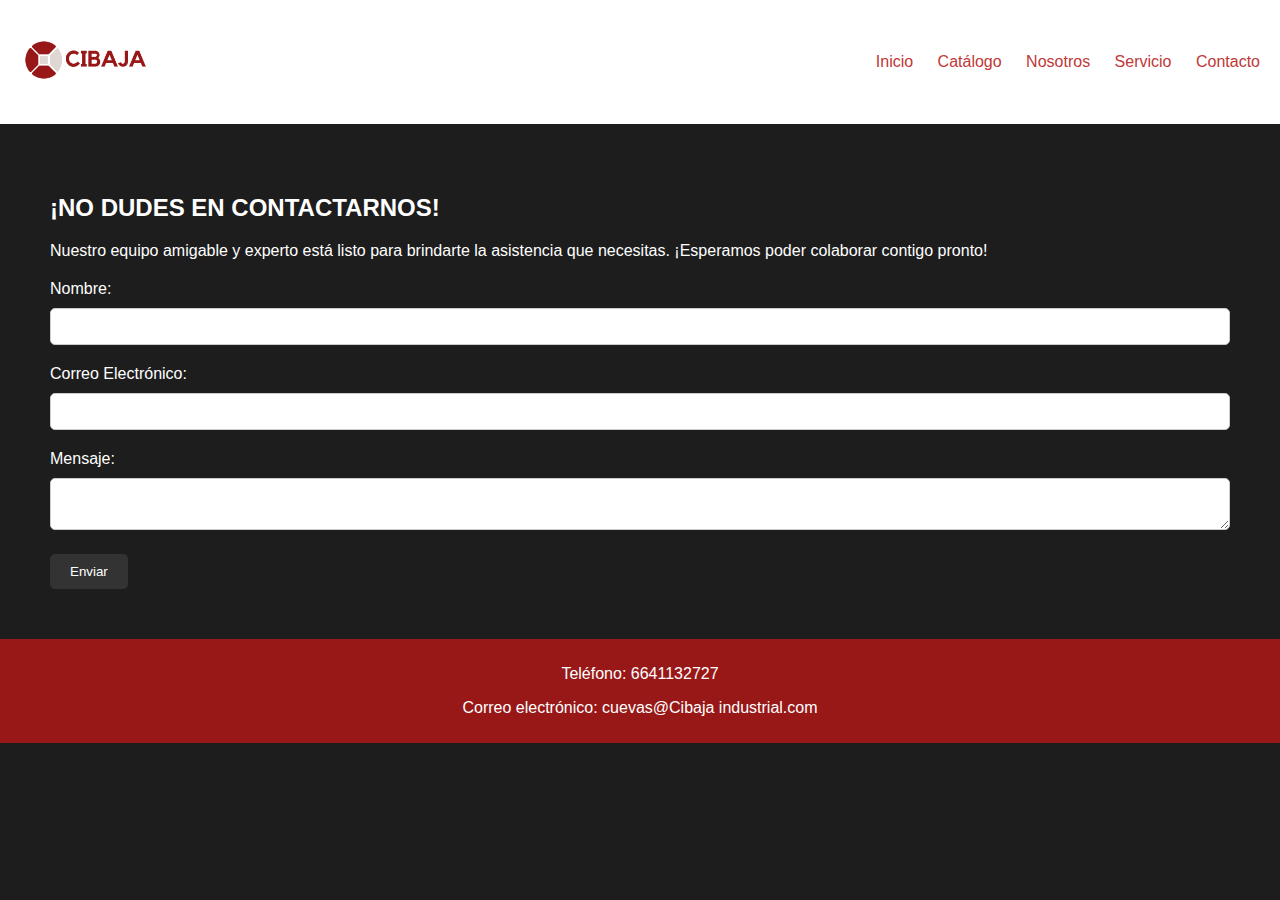
<file: contacto.html>
<!DOCTYPE html>
<html lang="es">
<head>
    <meta charset="UTF-8">
    <meta name="viewport" content="width=device-width, initial-scale=1.0">
    <title>Cibaja industrial</title>
    <link rel="stylesheet" href="styles.css"><header>
    <div class="logo">
        <img src="img/logo.png" alt="Logo de Tu Empresa">
    </div>
    <nav>
        <ul>
            <li><a href="index.html">Inicio</a></li>
            <li><a href="catalogo.html">Catálogo</a></li>
            <li><a href="nosotros.html">Nosotros</a></li>
            <li><a href="servicio.html">Servicio</a></li>
            <li><a href="contacto.html">Contacto</a></li>
        </ul>
    </nav>
</header>

<section id="contacto">
    <h2>¡NO DUDES EN CONTACTARNOS! </h2>
    <p>Nuestro equipo amigable y experto está listo para brindarte la asistencia que necesitas. ¡Esperamos poder colaborar contigo pronto!</p>
    <form action="enviar_formulario.php" method="post">
        <label for="nombre">Nombre:</label>
        <input type="text" id="nombre" name="nombre" required><br>
        <label for="email">Correo Electrónico:</label>
        <input type="email" id="email" name="email" required><br>
        <label for="mensaje">Mensaje:</label>
        <textarea id="mensaje" name="mensaje" required></textarea><br>
        <button type="submit">Enviar</button>
    </form>
    
</section>
<footer>
    <div class="telefono">
        <p>Teléfono: <a href="tel:+526641132727">6641132727</a></p>
        <p>Correo electrónico: <a href="mailto:cuevas@Cibaja industrial.com">cuevas@Cibaja industrial.com</a></p>
    </div>
</footer>
</file>
<file: styles.css>
/* Estilos generales */
body {
    font-family: Tahoma, sans-serif;
    margin: 0;
    padding: 0;
    background-color: #1d1d1d; /* color de fondo */
    
    
}

header {
    background-color: #ffffff;
    color: #d66262;
    padding: 20px;
    display: flex;
    justify-content: space-between;
    align-items: center;
}

.logo img {
    height: 80px;
}

nav ul {
    list-style-type: none;
    padding: 0;
    margin: 0;
}

nav ul li {
    display: inline;
    margin-left: 20px;
}

nav ul li a {
    color: #c03737;
    text-decoration: none;
}

section {
    padding: 50px;
    position: relative;
}

/* Estilos específicos para cada sección */
#inicio {
    text-align: center;
    color: #fff;
    font-size: 2rem; /* Tamaño de fuente más grande para el título */
    font-weight: bold; /* Negrita para el título */
    margin:auto
    padding: 100px;
    height: 20vh; /* Abarca toda la altura de la pantalla */
    background-image: url('img/imagen_principal.jpg');
    background-size: cover;
    background-position: center; 
}

#inicio h1, #inicio p {
    position: relative;
    z-index: 1;
}
#iniciodescripcion {
    background-color: #eee3e3; /* Fondo gris */
    padding: 50px; /* Ajuste del padding */
    text-align: center; /* Texto centrado */
}
footer {
    display: flex;
    flex-direction: column;
    align-items: center;
}

.telefono {
    background-color: #981818; /* Fondo oscuro sólido */
    padding: 10px 0;
    text-align: center;
    color: #fff;
    width: 100%; /* Abarcar todo el ancho */
    box-sizing: border-box; /* Incluir padding en el ancho total */
}

.telefono a {
    color: #fff;
    text-decoration: none;
}

#boton-lubricantes {
    margin-bottom: 20px; /* Agregar margen inferior */
}

.boton-explorar {
    background-color: #4CAF50; /* Color de fondo */
    border: none; /* Sin borde */
    color: white; /* Color de texto */
    padding: 15px 32px; /* Espacio alrededor del texto */
    text-align: center; /* Alineación del texto */
    text-decoration: none; /* Sin subrayado */
    display: inline-block;
    font-size: 16px; /* Tamaño de fuente */
    margin: 0px 0px; /* Margen */
    cursor: pointer; /* Cursor al pasar el ratón */
    border-radius: 8px; /* Radio de borde */
}

/* Estilos para el formulario de contacto */

#contacto{

text-align: left;
    color: #fff;
}

form {
    margin-top: 20px;
}

form label {
    display: block;
    margin-bottom: 10px;
}

form input[type="text"],
form input[type="email"],
form textarea {
    width: 100%;
    padding: 10px;
    margin-bottom: 20px;
    border: 1px solid #ccc;
    border-radius: 5px;
    box-sizing: border-box;
}

form button {
    background-color: #333;
    color: #fff;
    padding: 10px 20px;
    border: none;
    border-radius: 5px;
    cursor: pointer;
}

form button:hover {
    background-color: #555;
}

#llamada-accion h2 {
    color: #ffffff; /* Color del título */
    margin-bottom: 20px; /* Espacio inferior */
}

#llamada-accion p {
    color: #ffffff; /* Color del texto */
    font-size: 1.2rem; /* Tamaño de fuente */
}

/* Estilos para el formulario de nosotros */
#nosotros {
    background-image: url('img/fondo2.jpg');
    background-size: cover; /* Ajusta la imagen para cubrir todo el fondo */
    background-position: center; /* Centra la imagen de fondo */
    color: #fff; /* Color del texto */
    font-size: 1.2rem; /* Tamaño de fuente más grande para el título */
    
    padding: 50px; /* Ajuste de espacio interno */
    text-align: center; /* Centra el texto horizontalmente */
    height: 68vh; /* Establece la altura al 100% del viewport */
}
/* Estilos para el formulario de servicio*/
#servicio {
    background-image: url('img/fondo1.jpg'); 
    background-size: cover; /* Ajusta la imagen para cubrir todo el fondo */
    background-position: center; /* Centra la imagen de fondo */
    display: flex;
    justify-content: center; /* Centrar horizontalmente */
    align-items: center;
    flex-wrap: wrap;
    padding: 50px;
}

.servicio-container {
    width: 25%;
    margin: 0 10px; /* Ajuste del margen horizontal */
}

.servicio-container img {
    width: 100%;
    height: auto;
    border-radius: 10px;
}

.servicio-info {
    background-color: #f2f2f2;
    padding: 20px;
    border-radius: 10px;
}

.servicio-info h3 {
    color: #333;
    font-size: 1.5rem;
    margin-bottom: 10px;
}

.servicio-info p {
    color: #666;
    font-size: 1rem;
}



/* Estilos específicos para dispositivos móviles */

@media only screen and (max-width: 768px) {
    header {
        padding: 10px 20px; /* Reducir el espacio interno del encabezado */
        position: relative; /* Ajustar la posición del encabezado */
    }

    .logo img {
        height: 50px; /* Reducir el tamaño del logo */
    }


    nav {
        position: relative; /* Ajustar la posición de la navegación */
    }

    
    section {
        padding: 20px; /* Reducir el espacio interno de las secciones */
    }

    #inicio {
        height: auto; /* Eliminar la altura fija */
        padding: 50px 20px; /* Ajustar el relleno */
    }

    #iniciodescripcion {
        padding: 30px; /* Ajustar el relleno */
    }

    footer {
        padding: 20px; /* Ajustar el relleno del pie de página */
    }

    .telefono {
        padding: 10px; /* Ajustar el relleno del área de contacto */
    }

    #llamada-accion {
        padding: 30px; /* Ajustar el relleno de la sección de llamada a la acción */
    }
/* Estilos nosotros movil */

    #nosotros {
        padding: 20px; /* Ajustar el relleno */
    }

    #nosotros h2 {
        font-size: 1.5rem; /* Reducir el tamaño del título */
        margin-bottom: 10px; /* Ajustar el margen inferior del título */
    }

    #nosotros p {
        font-size: 1rem; /* Reducir el tamaño del texto */
    }

    footer {
        padding: 20px; /* Ajustar el relleno del pie de página */
    }

    .telefono {
        padding: 10px; /* Ajustar el relleno del área de contacto */
    }
/* Estilos servicios movil */

    #servicio {
        padding: 20px; /* Ajustar el relleno */
        display: flex;
        flex-direction: column; /* Cambiar la dirección del flexbox a columna */
        align-items: center; /* Centrar los elementos horizontalmente */
    }

    .servicio-container {
        width: 100%; /* Ajustar el ancho al 100% para ocupar todo el ancho disponible */
        margin-bottom: 20px; /* Agregar margen inferior para separar los servicios */
    }

    .servicio-container img {
        width: 100%; /* Ajustar el ancho de la imagen al 100% para que se ajuste al contenedor */
        height: auto; /* Permitir que la altura se ajuste automáticamente */
    }

    .servicio-info {
        text-align: center; /* Centrar el texto */
    }

    .servicio-info h3 {
        font-size: 1.5rem; /* Reducir el tamaño del título */
        margin-bottom: 10px; /* Ajustar el margen inferior del título */
    }

    .servicio-info p {
        font-size: 1rem; /* Reducir el tamaño del texto */
    }
}
</file>
